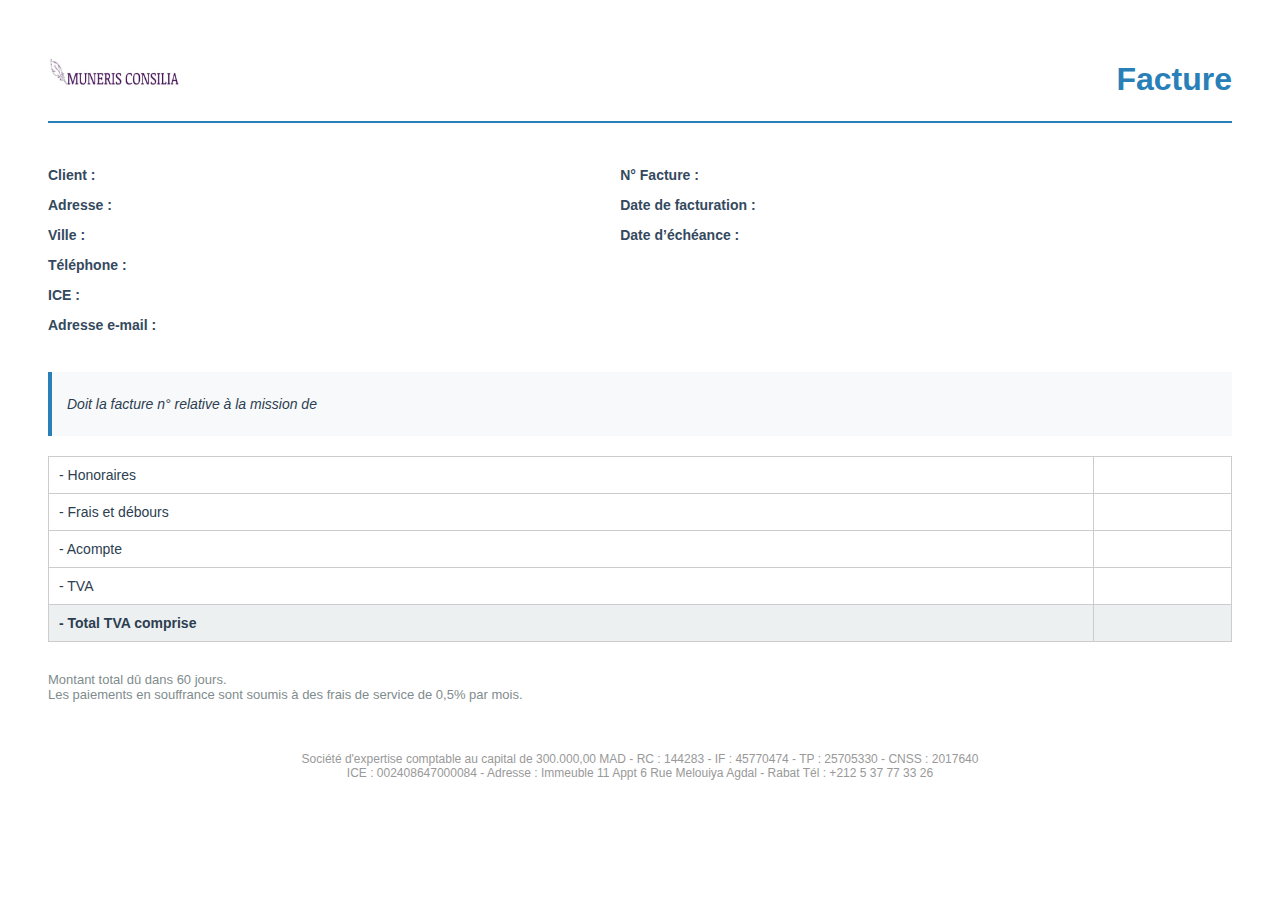
<file: src/main/resources/templates/invoice-template.html>
<!DOCTYPE html>
<html lang="fr" xmlns:th="http://www.thymeleaf.org">
<head>
    <meta charset="UTF-8" />
    <title>Facture</title>
    <style>
        body {
            font-family: 'Segoe UI', sans-serif;
            color: #2c3e50;
            padding: 40px;
            font-size: 14px;
        }

        .header {
            display: table;
            width: 100%;
            margin-bottom: 30px;
            border-bottom: 2px solid #2980b9;
            padding-bottom: 10px;
        }

        .logo {
            display: table-cell;
            width: 40%;
            vertical-align: middle;
        }

        .logo img {
            max-height: 60px;
        }

        .title {
            display: table-cell;
            width: 60%;
            text-align: right;
            vertical-align: middle;
        }

        .title h1 {
            font-size: 32px;
            color: #2980b9;
            margin: 0;
        }

        .section {
            margin-bottom: 25px;
        }

        .row {
            width: 100%;
        }

        .column {
            display: inline-block;
            vertical-align: top;
            width: 48%;
        }

        .label {
            font-weight: bold;
            color: #34495e;
        }

        .description {
            margin: 20px 0;
            font-style: italic;
            background-color: #f8f9fa;
            padding: 10px 15px;
            border-left: 4px solid #2980b9;
        }

        .amounts {
            width: 100%;
            border-collapse: collapse;
            margin-top: 20px;
        }

        .amounts td {
            padding: 10px;
            border: 1px solid #ccc;
        }

        .amounts tr:last-child {
            background-color: #ecf0f1;
            font-weight: bold;
        }

        .note {
            margin-top: 30px;
            font-size: 13px;
            color: #7f8c8d;
        }

        .footer {
            text-align: center;
            margin-top: 50px;
            font-size: 12px;
            color: #999;
        }
    </style>
</head>
<body>

<div class="header">
    <div class="logo">
        <img src="[data-uri]" alt="Logo MUNERIS" />
    </div>
    <div class="title">
        <h1>Facture</h1>
    </div>
</div>

<div class="section row">
    <div class="column">
        <p><span class="label">Client :</span> <span th:text="${clientName}"></span></p>
        <p><span class="label">Adresse :</span> <span th:text="${clientAddress}"></span></p>
        <p><span class="label">Ville :</span> <span th:text="${clientCity}"></span></p>
        <p><span class="label">Téléphone :</span> <span th:text="${clientPhone}"></span></p>
        <p><span class="label">ICE :</span> <span th:text="${clientICE}"></span></p>
        <p><span class="label">Adresse e-mail :</span> <span th:text="${clientEmail}"></span></p>
    </div>
    <div class="column">
        <p><span class="label">N° Facture :</span> <span th:text="${invoiceNumber}"></span></p>
        <p><span class="label">Date de facturation :</span> <span th:text="${invoiceDate}"></span></p>
        <p><span class="label">Date d’échéance :</span> <span th:text="${dueDate}"></span></p>
    </div>
</div>

<div class="section description">
    <p>
        Doit la facture n°<span th:text="${invoiceNumber}"></span> relative à la mission de
        <span th:text="${missionDescription}"></span>
    </p>
</div>

<table class="amounts">
    <tr>
        <td>- Honoraires</td>
        <td th:text="${fees} + ' MAD'"></td>
    </tr>
    <tr>
        <td>- Frais et débours</td>
        <td th:text="${disbursements} + ' MAD'"></td>
    </tr>
    <tr>
        <td>- Acompte</td>
        <td th:text="${diposit} + ' MAD'"></td>
    </tr>
    <tr>
        <td>- TVA </td>
        <td th:text="${tva} + ' %'"></td>
    </tr>
    <tr>
        <td><strong>- Total TVA comprise</strong></td>
        <td><strong th:text="${total} + ' MAD'"></strong></td>
    </tr>
</table>

<div class="note">
    <p>
        Montant total dû dans 60 jours.<br />
        Les paiements en souffrance sont soumis à des frais de service de 0,5% par mois.
    </p>
</div>

<div class="footer">
    Société d'expertise comptable au capital de 300.000,00 MAD - RC : 144283 - IF : 45770474 - TP : 25705330 - CNSS : 2017640 <br />
    ICE : 002408647000084 - Adresse : Immeuble 11 Appt 6 Rue Melouiya Agdal - Rabat Tél : +212 5 37 77 33 26
</div>

</body>
</html>
</file>
